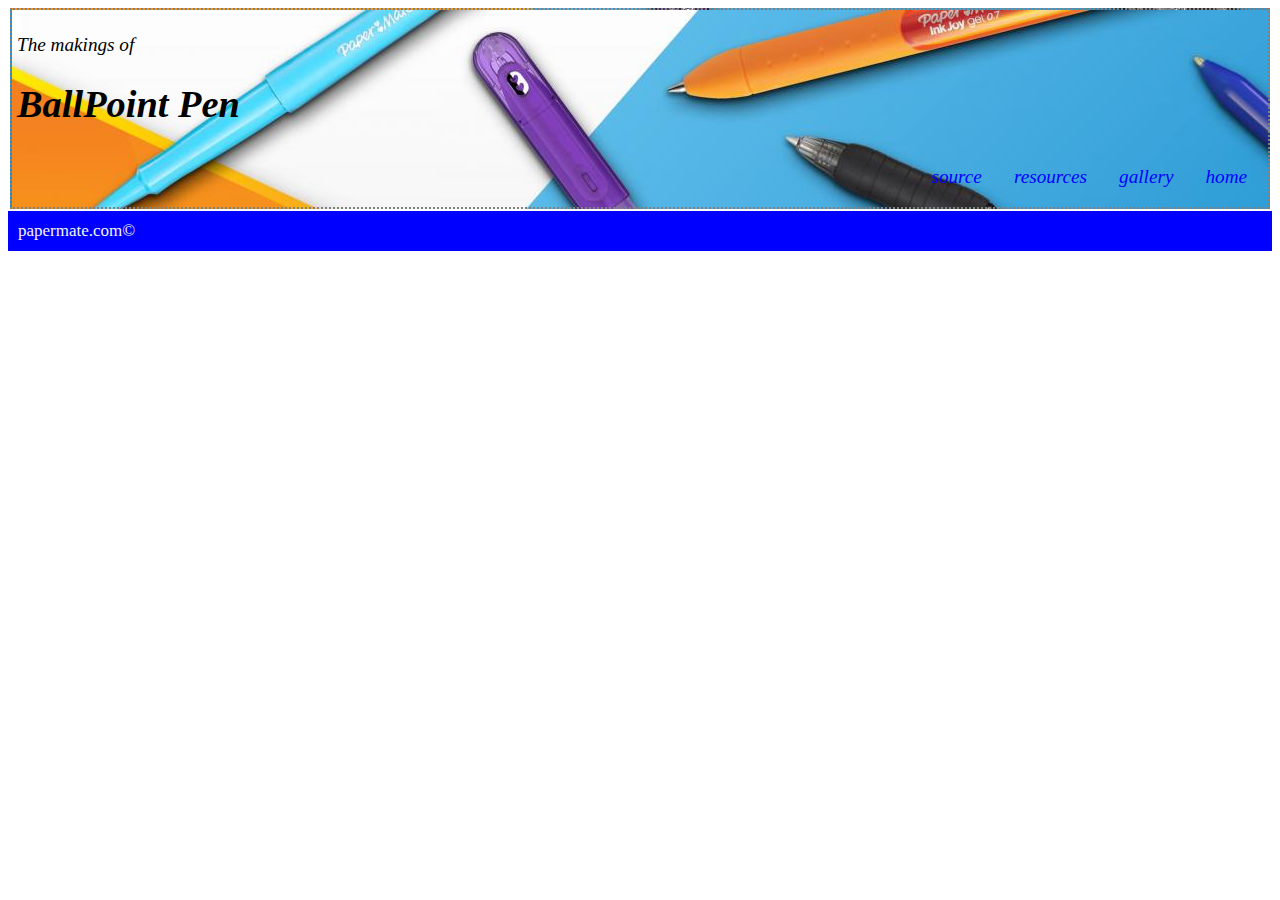
<file: flex1/index.html>
<html lang="en">
    <head>
        <meta charset="UTF-8">
        <title>Semantic</title>
        <meta name="description" content="Flex">
        <meta name="author" content="Emmanuel Bassey">
        <meta name="viewport" content="width=device-width, initial-scale=1.0">
        <link rel="icon" href="./images/favi.png">
        <link rel="stylesheet" href="styles.css">
    </head>
    <body>
        <header class="box">
                <p class="header">The makings of</p>
                <h1>BallPoint Pen</h1>
            <nav class="navi">
                <ul>
                        <li><a href="index.html">home</a></li>
                        <li><a href="gallery.html">gallery</a></li>
                        <li><a href="resources.html">resources</a></li>
                        <li><a href="source.html">source</a></li>
                </ul>
            </nav>
        </header>
            <main>

            </main>
        <footer>
            papermate.com&copy;
        </footer>
        <script src=https://my.gblearn.com/js/loadscript.js></script>
</body>
</html>
</file>
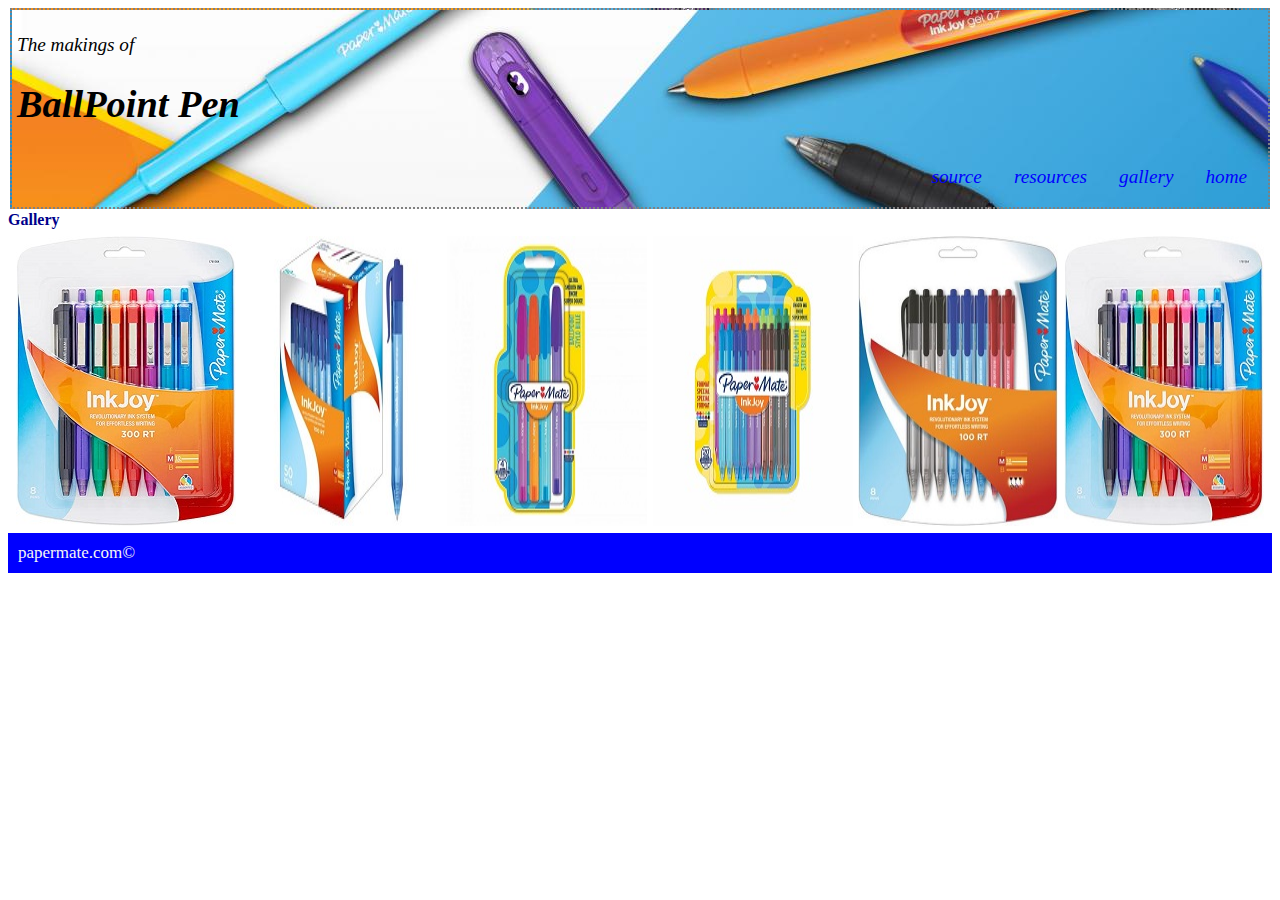
<file: flex1/gallery.html>
<!DOCTYPE html>
<html lang="en">
<head>
    <meta charset="UTF-8">
    <title>Flexbox</title>
    <meta name="description" content="Flex-Tutorial">
    <meta name="author" content="Emmanuel Bassey">
    <meta name="viewport" content="width=device-width, initial-scale=1.0">
    <link rel="icon" href="./images/favi.png">
    <link rel="stylesheet" href="styles.css">
</head>
<body>
    <header class="box">
        <p class="header">The makings of</p>
        <h1>BallPoint Pen</h1>
        <nav class="navi">
            <ul>
                    <li><a href="index.html">home</a></li>
                    <li><a href="gallery.html">gallery</a></li>
                    <li><a href="resources.html">resources</a></li>
                    <li><a href="source.html">source</a></li>
            </ul>
        </nav>
    </header>
    <section>
        <h4 id="lax">Gallery</h4>
    <div class="container">
        <img class="item" src="./nu-images/p1.jpg" alt="papermate pen">
        <img class="item" src="./nu-images/p2.jpg" alt="papermate pen">
        <img class="item" src="./nu-images/p3.jpg" alt="papermate pen">
        <img class="item" src="./nu-images/p4.jpg" alt="papermate pen">
        <img class="item" src="./nu-images/p5.jpg" alt="papermate pen">
        <img class="item" src="./nu-images/p6.jpg" alt="papermate pen">
    </div>
    </section>
    <main>

    </main>
    <footer>
        papermate.com&copy;
    </footer>
    
    <script src=https://my.gblearn.com/js/loadscript.js></script>
</body>
</html>
</file>
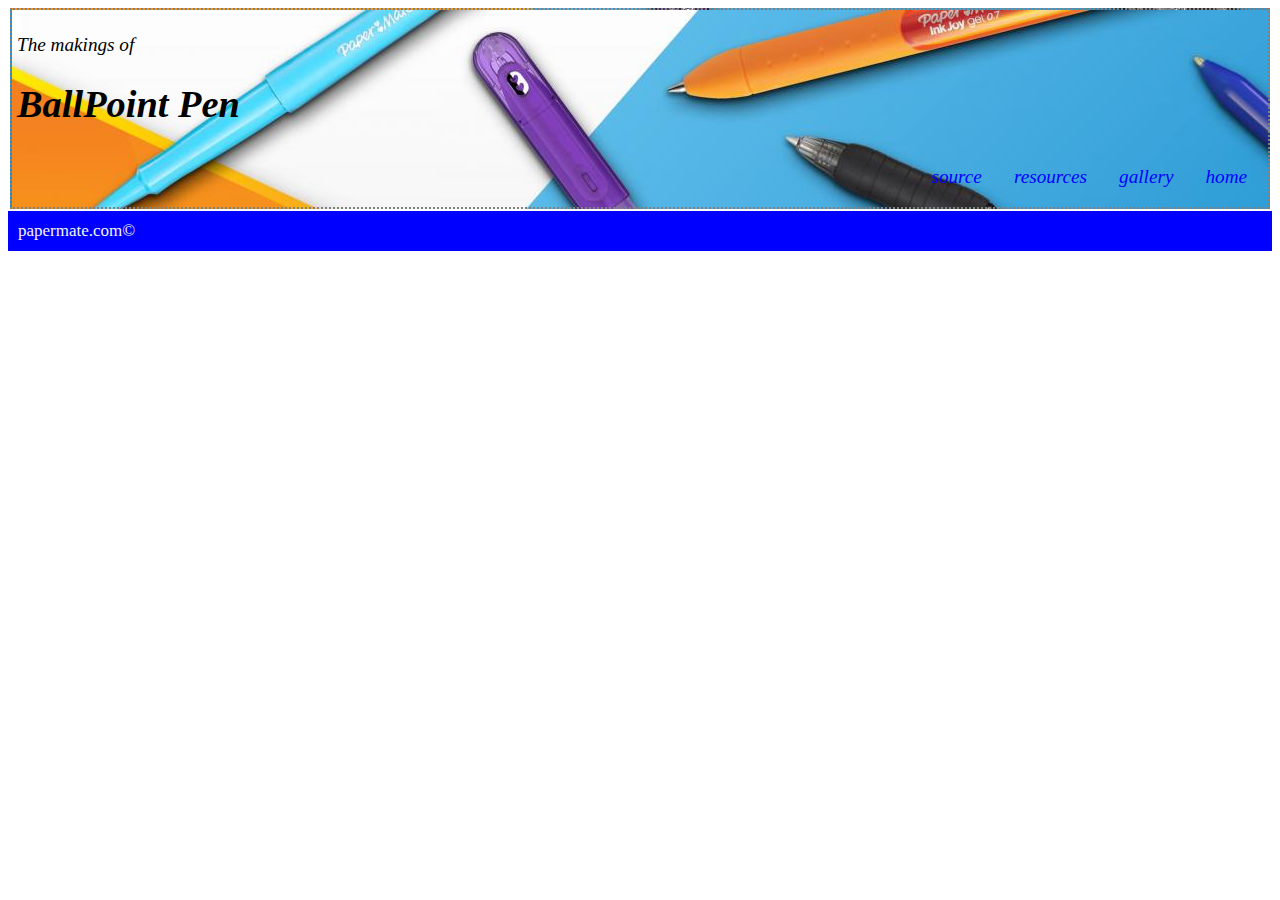
<file: flex1/resources.html>
<!DOCTYPE html>
<html lang="en">
    <head>
        <meta charset="UTF-8">
        <title>Semantic</title>
        <meta name="description" content="Flex">
        <meta name="author" content="Emmanuel Bassey">
        <meta name="viewport" content="width=device-width, initial-scale=1.0">
        <link rel="icon" href="./images/favi.png">
        <link rel="stylesheet" href="styles.css">
    </head>
    <body>
        <header class="box">
                <p class="header">The makings of</p>
                <h1>BallPoint Pen</h1>
            <nav class="navi">
                <ul>
                        <li><a href="index.html">home</a></li>
                        <li><a href="gallery.html">gallery</a></li>
                        <li><a href="resources.html">resources</a></li>
                        <li><a href="source.html">source</a></li>
                </ul>
            </nav>
        </header>
            <main>

            </main>
        <footer>
            papermate.com&copy;
        </footer>
        <script src=https://my.gblearn.com/js/loadscript.js></script>
</body>
</html>
</file>
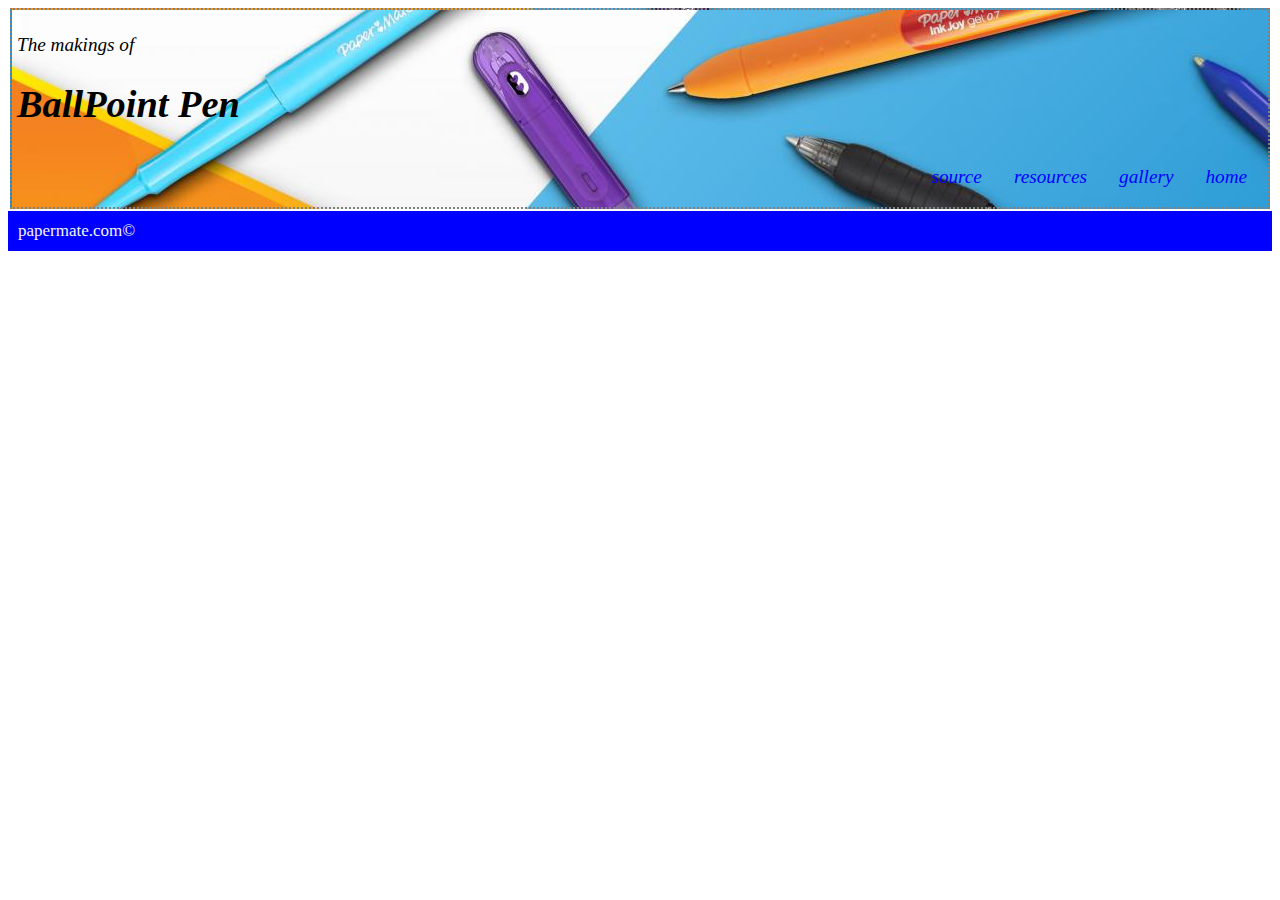
<file: flex1/source.html>
<!DOCTYPE html>
<html lang="en">
    <head>
        <meta charset="UTF-8">
        <title>Semantic</title>
        <meta name="description" content="Flex">
        <meta name="author" content="Emmanuel Bassey">
        <meta name="viewport" content="width=device-width, initial-scale=1.0">
        <link rel="icon" href="./images/favi.png">
        <link rel="stylesheet" href="styles.css">
    </head>
    <body>
        <header class="box">
                <p class="header">The makings of</p>
                <h1>BallPoint Pen</h1>
            <nav class="navi">
                <ul>
                        <li><a href="index.html">home</a></li>
                        <li><a href="gallery.html">gallery</a></li>
                        <li><a href="resources.html">resources</a></li>
                        <li><a href="source.html">source</a></li>
                </ul>
            </nav>
        </header>
            <main>

            </main>
        <footer>
            papermate.com&copy;
        </footer>
        <script src=https://my.gblearn.com/js/loadscript.js></script>
</body>
</html>
</file>
<file: flex1/styles.css>
.container{
    display: flex;
    padding: 5px;
    flex-wrap: wrap;
    justify-content: space-evenly;
}
.item{
    margin: 2px;
}
h4, #lax{
    font-style: inherit;
    color: darkblue;
    display: inline;
}
.box{
    background-image: url("nu-images/penn.jpg");
    font-style: italic;
    font-size: 120%;
    margin: 2px;
    padding: 5px;
    border: 2px dotted grey;
 }
 
 li{
     list-style-type: none; 
     
 }
 ul{
     display: inline;
     padding: 0;  
     margin: 0;
 }
 .navi {
    overflow: hidden;
    
  }
  
  .navi a {
    float: right;
    color: blue;
    text-align: center;
    padding: 14px 16px;
    text-decoration: none;
  }
  
  .navi a:hover {
    background-color: #ddd;
    color: black;
  }
  footer{
      background-color: blue;
      margin: 0 auto;
      padding: 10px;
      color: whitesmoke;
      font-size: 17px;
  }
</file>
